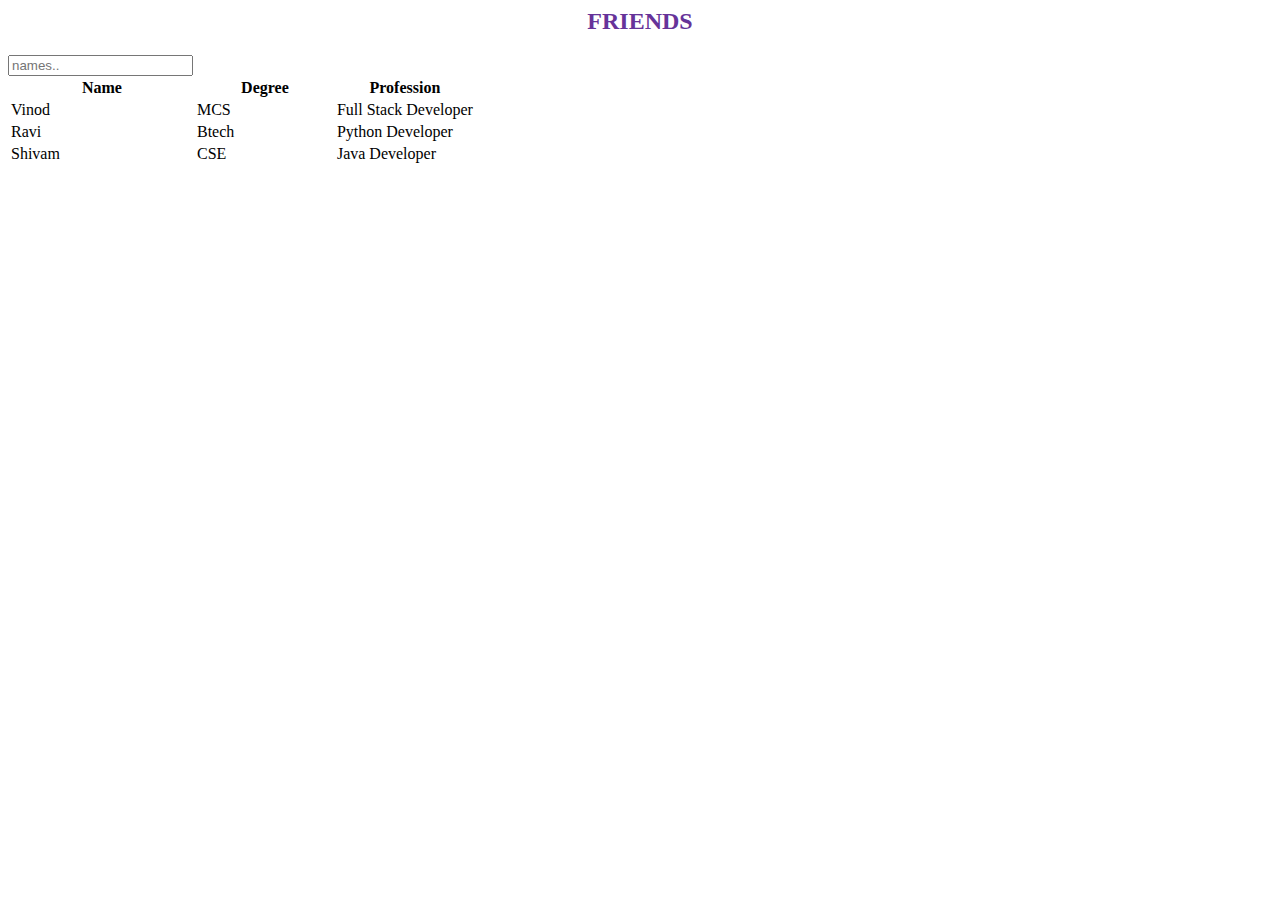
<file: templates/table.html>
<html>
<head><title>hi Table Search</title></head>


<body>
    

<h2 style="text-align: center; text-transform: uppercase; color: rebeccapurple ;">Friends</h2>

<input type="text"  id="myInput" placeholder="names.." onkeyup="searchfun()">

<table id="myTable">
    <tr class="header">
     <th style="width: 40%;">Name </th>
     <th style="width: 30%;">Degree </th>
     <th style="width: 30%;">Profession </th>    
    </tr>

    <tr>
      <td>Vinod</td>
      <td>MCS</td>
      <td>Full Stack Developer</td>
    </tr>

    <tr>
        <td>Ravi</td>
        <td>Btech</td>
        <td>Python Developer</td>
      </tr>

      <tr>
        <td>Shivam</td>
        <td>CSE</td>
        <td>Java Developer</td>
      </tr>

</table>



<script>

const searchfun = () =>{

let filter = document.getElementById('myInput').value.toUpperCase();
console.log(filter)
let myTable= document.getElementById('myTable');
let tr=myTable.getElementsByTagName('tr')

for(var i =0 ;i<tr.length;i++)
{
    let td=tr[i].getElementsByTagName('td')[0];
    if(td)
    {
        let textValue = td.textContent || td.innerHTML;
   
         if(textValue.toUpperCase().indexOf(filter) > -1 )    // if the character matches
         {
            tr[i].style.display="";
         }
         else
         tr[i].style.display="none";

    }

}



}

</script>




</body>
</html>
</file>
